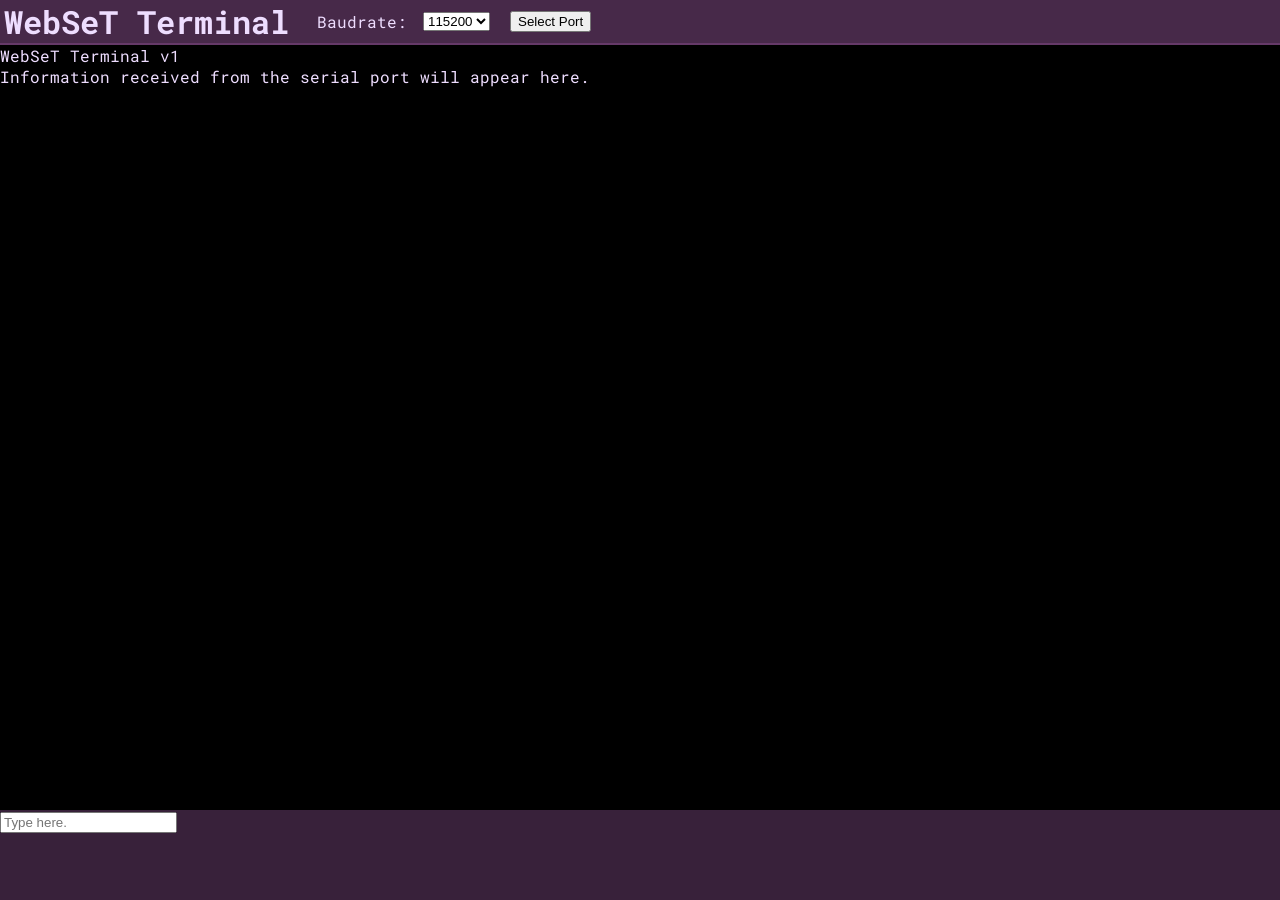
<file: index.html>
<!DOCTYPE html>
<html>
    <head>
        <title>WebSeT terminal</title>
        <link rel="stylesheet" href="style.css">
    </head>
    <body>
        <header>
            <h1 class="inline">WebSeT Terminal</h1>
            <label for="baud">Baudrate:</label>
            <select class="inline" name="Baudrate" id="baud"></select>
            <button class="inline" id="portSelect">Select Port</button>
        </header>
        <div id="term">
            <p>WebSeT Terminal v1</p>
            <p>Information received from the serial port will appear here.</p>
            <br>
            <p></p>
        </div>
        <input placeholder="Type here." id="in">
        <script src="jquery-4.0.0.slim.min.js"></script>
        <script src="main.js"></script>
    </body>
</html>
</file>
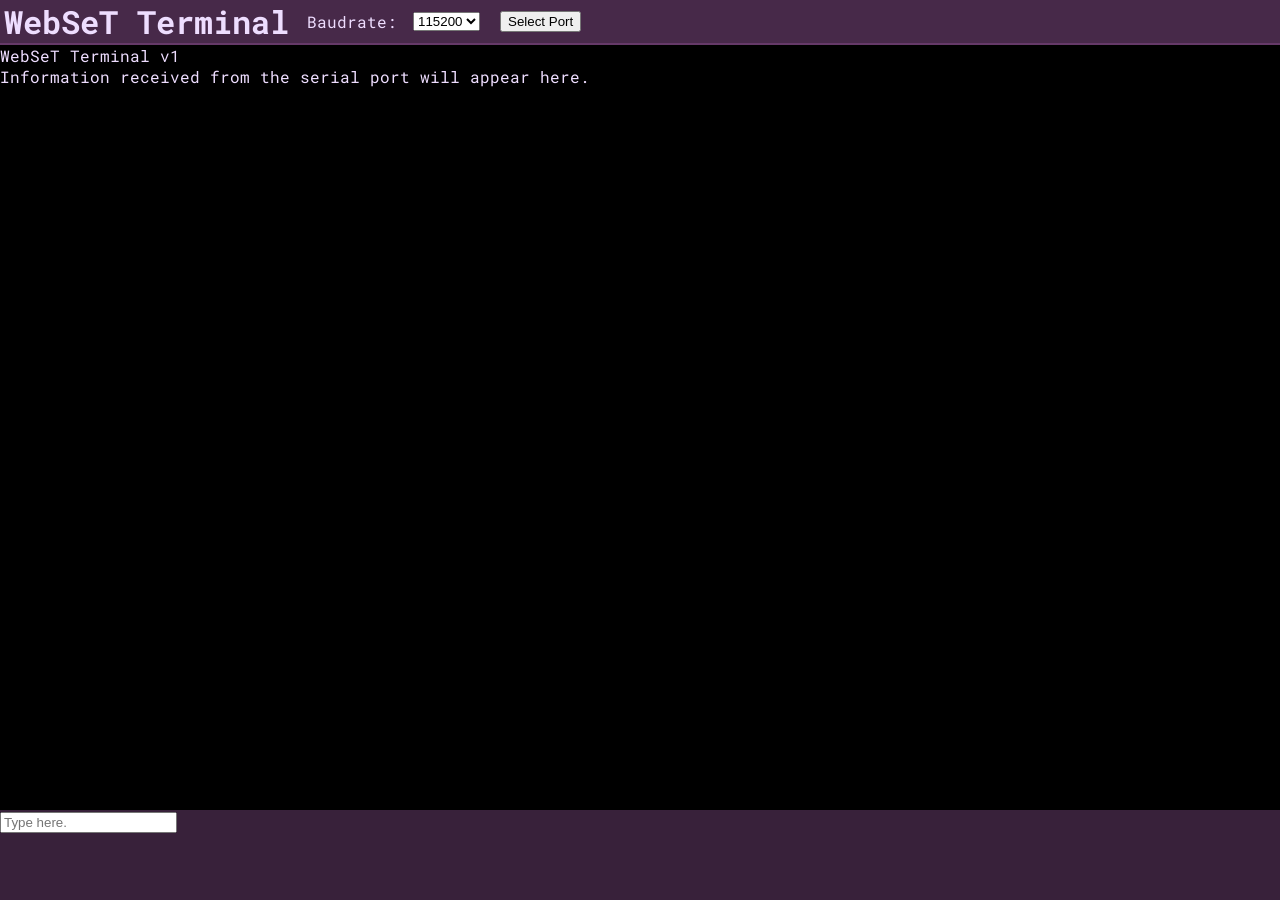
<file: WebSeT.min.htm>
<!doctype html><title>WebSeT terminal</title><style>@import url(https://fonts.googleapis.com/css2?family=Roboto+Mono:ital,wght@0,100..700;1,100..700&display=swap);body{background-color:#38213a;margin:0;padding:0;font-family:'Roboto Mono',monospace;color:#edf}#term{background-color:#000;height:85vh}header{background-color:#472949;border-bottom:2px solid #653968}.inline{display:inline;vertical-align:middle;margin-right:10px}label{margin-right:2px;vertical-align:middle}h1,label,p{padding:4px;font-family:'Roboto Mono',monospace;color:#edf}p{margin:0;padding:0}div{overflow-y:scroll;overflow-wrap:anywhere}</style><header><h1 class=inline>WebSeT Terminal</h1><label for=baud>Baudrate:</label> <select class=inline id=baud name=Baudrate></select> <button class=inline id=portSelect>Select Port</button></header><div id=term><p>WebSeT Terminal v1<p>Information received from the serial port will appear here.</p><br><p></div><input id=in placeholder="Type here."><script>!function(e,t){"use strict";"object"==typeof module&&"object"==typeof module.exports?module.exports=t(e,!0):t(e)}("undefined"!=typeof window?window:this,function(g,e){"use strict";if(!g.document)throw Error("jQuery requires a window with a document");var h=[],r=Object.getPrototypeOf,o=h.slice,v=h.flat?function(e){return h.flat.call(e)}:function(e){return h.concat.apply([],e)},x=h.push,b=h.indexOf,n={},i=n.toString,y=n.hasOwnProperty,a=y.toString,s=a.call(Object),u={};function m(e){return null==e?e+"":"object"==typeof e?n[i.call(e)]||"object":typeof e}function T(e){return null!=e&&e===e.window}function C(e){var t=!!e&&e.length,n=m(e);return!("function"==typeof e||T(e))&&("array"===n||0===t||"number"==typeof t&&0<t&&t-1 in e)}var E=g.document,l={type:!0,src:!0,nonce:!0,noModule:!0};function w(e,t,n){var r,i=(n=n||E).createElement("script");for(r in i.text=e,l)t&&t[r]&&(i[r]=t[r]);n.head.appendChild(i).parentNode&&i.parentNode.removeChild(i)}var t="4.0.0+slim",c=/HTML$/i,S=function(e,t){return new S.fn.init(e,t)};function D(e,t){return e.nodeName&&e.nodeName.toLowerCase()===t.toLowerCase()}S.fn=S.prototype={jquery:t,constructor:S,length:0,toArray:function(){return o.call(this)},get:function(e){return null==e?o.call(this):e<0?this[e+this.length]:this[e]},pushStack:function(e){var t=S.merge(this.constructor(),e);return t.prevObject=this,t},each:function(e){return S.each(this,e)},map:function(n){return this.pushStack(S.map(this,function(e,t){return n.call(e,t,e)}))},slice:function(){return this.pushStack(o.apply(this,arguments))},first:function(){return this.eq(0)},last:function(){return this.eq(-1)},even:function(){return this.pushStack(S.grep(this,function(e,t){return(t+1)%2}))},odd:function(){return this.pushStack(S.grep(this,function(e,t){return t%2}))},eq:function(e){var t=this.length,n=+e+(e<0?t:0);return this.pushStack(0<=n&&n<t?[this[n]]:[])},end:function(){return this.prevObject||this.constructor()}},S.extend=S.fn.extend=function(){var e,t,n,r,i,o,a=arguments[0]||{},s=1,u=arguments.length,l=!1;for("boolean"==typeof a&&(l=a,a=arguments[s]||{},s++),"object"!=typeof a&&"function"!=typeof a&&(a={}),s===u&&(a=this,s--);s<u;s++)if(null!=(e=arguments[s]))for(t in e)r=e[t],"__proto__"!==t&&a!==r&&(l&&r&&(S.isPlainObject(r)||(i=Array.isArray(r)))?(n=a[t],o=i&&!Array.isArray(n)?[]:i||S.isPlainObject(n)?n:{},i=!1,a[t]=S.extend(l,o,r)):void 0!==r&&(a[t]=r));return a},S.extend({expando:"jQuery"+(t+Math.random()).replace(/\D/g,""),isReady:!0,error:function(e){throw Error(e)},noop:function(){},isPlainObject:function(e){var t,n;return!!e&&"[object Object]"===i.call(e)&&(!(t=r(e))||"function"==typeof(n=y.call(t,"constructor")&&t.constructor)&&a.call(n)===s)},isEmptyObject:function(e){var t;for(t in e)return!1;return!0},globalEval:function(e,t,n){w(e,{nonce:t&&t.nonce},n)},each:function(e,t){var n,r=0;if(C(e))for(n=e.length;r<n&&!1!==t.call(e[r],r,e[r]);r++);else for(r in e)if(!1===t.call(e[r],r,e[r]))break;return e},text:function(e){var t,n="",r=0,i=e.nodeType;if(!i)for(;t=e[r++];)n+=S.text(t);return 1===i||11===i?e.textContent:9===i?e.documentElement.textContent:3===i||4===i?e.nodeValue:n},makeArray:function(e,t){var n=t||[];return null!=e&&(C(Object(e))?S.merge(n,"string"==typeof e?[e]:e):x.call(n,e)),n},inArray:function(e,t,n){return null==t?-1:b.call(t,e,n)},isXMLDoc:function(e){var t=e&&e.namespaceURI,n=e&&(e.ownerDocument||e).documentElement;return!c.test(t||n&&n.nodeName||"HTML")},contains:function(e,t){var n=t&&t.parentNode;return e===n||!(!n||1!==n.nodeType||!(e.contains?e.contains(n):e.compareDocumentPosition&&16&e.compareDocumentPosition(n)))},merge:function(e,t){for(var n=+t.length,r=0,i=e.length;r<n;r++)e[i++]=t[r];return e.length=i,e},grep:function(e,t,n){for(var r=[],i=0,o=e.length,a=!n;i<o;i++)!t(e[i],i)!=a&&r.push(e[i]);return r},map:function(e,t,n){var r,i,o=0,a=[];if(C(e))for(r=e.length;o<r;o++)null!=(i=t(e[o],o,n))&&a.push(i);else for(o in e)null!=(i=t(e[o],o,n))&&a.push(i);return v(a)},guid:1,support:u}),"function"==typeof Symbol&&(S.fn[Symbol.iterator]=h[Symbol.iterator]),S.each("Boolean Number String Function Array Date RegExp Object Error Symbol".split(" "),function(e,t){n["[object "+t+"]"]=t.toLowerCase()});var A=h.pop,f="[\\x20\\t\\r\\n\\f]",d=E.documentMode,N=d&&RegExp(":enabled|:disabled|\\["+f+"*name"+f+"*="+f+"*(?:''|\"\")"),k=RegExp("^"+f+"+|((?:^|[^\\\\])(?:\\\\.)*)"+f+"+$","g"),p="(?:\\\\[\\da-fA-F]{1,6}"+f+"?|\\\\[^\\r\\n\\f]|[\\w-]|[^\0-\\x7f])+",O=RegExp("^"+f+"*([>+~]|"+f+")"+f+"*"),j=RegExp(f+"|>"),L=/[+~]/,P=E.documentElement,R=P.matches||P.msMatchesSelector;function I(){var r=[];return function e(t,n){return r.push(t+" ")>S.expr.cacheLength&&delete e[r.shift()],e[t+" "]=n}}function H(e){return e&&void 0!==e.getElementsByTagName&&e}var $="\\["+f+"*("+p+")(?:"+f+"*([*^$|!~]?=)"+f+"*(?:'((?:\\\\.|[^\\\\'])*)'|\"((?:\\\\.|[^\\\\\"])*)\"|("+p+"))|)"+f+"*\\]",M=":("+p+")(?:\\((('((?:\\\\.|[^\\\\'])*)'|\"((?:\\\\.|[^\\\\\"])*)\")|((?:\\\\.|[^\\\\()[\\]]|"+$+")*)|.*)\\)|)",B={ID:RegExp("^#("+p+")"),CLASS:RegExp("^\\.("+p+")"),TAG:RegExp("^("+p+"|[*])"),ATTR:RegExp("^"+$),PSEUDO:RegExp("^"+M),CHILD:RegExp("^:(only|first|last|nth|nth-last)-(child|of-type)(?:\\("+f+"*(even|odd|(([+-]|)(\\d*)n|)"+f+"*(?:([+-]|)"+f+"*(\\d+)|))"+f+"*\\)|)","i")},F=new RegExp(M),q=RegExp("\\\\[\\da-fA-F]{1,6}"+f+"?|\\\\([^\\r\\n\\f])","g"),W=function(e,t){var n="0x"+e.slice(1)-65536;return t||(n<0?String.fromCharCode(65536+n):String.fromCharCode(n>>10|55296,1023&n|56320))};function U(e){return e.replace(q,W)}function z(e){S.error("Syntax error, unrecognized expression: "+e)}var X=RegExp("^"+f+"*,"+f+"*"),_=I();function V(e,t){var n,r,i,o,a,s,u,l=_[e+" "];if(l)return t?0:l.slice(0);for(a=e,s=[],u=S.expr.preFilter;a;){for(o in(!n||(r=X.exec(a)))&&(r&&(a=a.slice(r[0].length)||a),s.push(i=[])),n=!1,(r=O.exec(a))&&(n=r.shift(),i.push({value:n,type:r[0].replace(k," ")}),a=a.slice(n.length)),B)(r=S.expr.match[o].exec(a))&&(!u[o]||(r=u[o](r)))&&(n=r.shift(),i.push({value:n,type:o,matches:r}),a=a.slice(n.length));if(!n)break}return t?a.length:a?z(e):_(e,s).slice(0)}function Y(e){for(var t=0,n=e.length,r="";t<n;t++)r+=e[t].value;return r}function Q(e,t,n,r,i,o,a){var s=0,u=e.length,l=null==n;if("object"===m(n))for(s in i=!0,n)Q(e,t,s,n[s],!0,o,a);else if(void 0!==r&&(i=!0,"function"!=typeof r&&(a=!0),l&&(t=a?(t.call(e,r),null):(l=t,function(e,t,n){return l.call(S(e),n)})),t))for(;s<u;s++)t(e[s],n,a?r:r.call(e[s],s,t(e[s],n)));return i?e:l?t.call(e):u?t(e[0],n):o}var G=/[^\x20\t\r\n\f]+/g;S.fn.extend({attr:function(e,t){return Q(this,S.attr,e,t,1<arguments.length)},removeAttr:function(e){return this.each(function(){S.removeAttr(this,e)})}}),S.extend({attr:function(e,t,n){var r,i,o=e.nodeType;if(3!==o&&8!==o&&2!==o)return void 0===e.getAttribute?S.prop(e,t,n):(1===o&&S.isXMLDoc(e)||(i=S.attrHooks[t.toLowerCase()]),void 0!==n?null===n||!1===n&&0!==t.toLowerCase().indexOf("aria-")?void S.removeAttr(e,t):i&&"set"in i&&void 0!==(r=i.set(e,n,t))?r:(e.setAttribute(t,n),n):i&&"get"in i&&null!==(r=i.get(e,t))?r:null==(r=e.getAttribute(t))?void 0:r)},attrHooks:{},removeAttr:function(e,t){var n,r=0,i=t&&t.match(G);if(i&&1===e.nodeType)for(;n=i[r++];)e.removeAttribute(n)}}),d&&(S.attrHooks.type={set:function(e,t){if("radio"===t&&D(e,"input")){var n=e.value;return e.setAttribute("type",t),n&&(e.value=n),t}}});var K=/([\0-\x1f\x7f]|^-?\d)|^-$|[^\x80-\uFFFF\w-]/g;function J(e,t){return t?"\0"===e?" ":e.slice(0,-1)+"\\"+e.charCodeAt(e.length-1).toString(16)+" ":"\\"+e}S.escapeSelector=function(e){return(e+"").replace(K,J)};var Z=h.sort,ee=h.splice;function te(e,t){if(e===t)return ne=!0,0;var n=!e.compareDocumentPosition-!t.compareDocumentPosition;return n||(1&(n=(e.ownerDocument||e)==(t.ownerDocument||t)?e.compareDocumentPosition(t):1)?e==E||e.ownerDocument==E&&S.contains(E,e)?-1:t==E||t.ownerDocument==E&&S.contains(E,t)?1:0:4&n?-1:1)}S.uniqueSort=function(e){var t,n=[],r=0,i=0;if(ne=!1,Z.call(e,te),ne){for(;t=e[i++];)t===e[i]&&(r=n.push(i));for(;r--;)ee.call(e,n[r],1)}return e},S.fn.uniqueSort=function(){return this.pushStack(S.uniqueSort(o.apply(this)))};var ne,re,ie,oe,ae,se,ue=0,le=0,ce=I(),fe=I(),pe=I(),de=RegExp(f+"+","g"),he=RegExp("^"+p+"$"),ge=S.extend({needsContext:RegExp("^"+f+"*[>+~]|:(even|odd|eq|gt|lt|nth|first|last)(?:\\("+f+"*((?:-\\d)?\\d*)"+f+"*\\)|)(?=[^-]|$)","i")},B),ve=/^(?:input|select|textarea|button)$/i,ye=/^h\d$/i,me=/^(?:#([\w-]+)|(\w+)|\.([\w-]+))$/,xe=function(){Se()},be=Ae(function(e){return!0===e.disabled&&D(e,"fieldset")},{dir:"parentNode",next:"legend"});function Te(e,t,n,r){var i,o,a,s,u,l,c,f=t&&t.ownerDocument,p=t?t.nodeType:9;if(n=n||[],"string"!=typeof e||!e||1!==p&&9!==p&&11!==p)return n;if(!r&&(Se(t),t=t||oe,se)){if(11!==p&&(u=me.exec(e)))if(i=u[1]){if(9===p)return(a=t.getElementById(i))&&x.call(n,a),n;if(f&&(a=f.getElementById(i))&&S.contains(t,a))return x.call(n,a),n}else{if(u[2])return x.apply(n,t.getElementsByTagName(e)),n;if((i=u[3])&&t.getElementsByClassName)return x.apply(n,t.getElementsByClassName(i)),n}if(!(pe[e+" "]||N&&N.test(e))){if(c=e,f=t,1===p&&(j.test(e)||O.test(e))){for(((f=L.test(e)&&H(t.parentNode)||t)!=t||d)&&((s=t.getAttribute("id"))?s=S.escapeSelector(s):t.setAttribute("id",s=S.expando)),o=(l=V(e)).length;o--;)l[o]=(s?"#"+s:":scope")+" "+Y(l[o]);c=l.join(",")}try{return x.apply(n,f.querySelectorAll(c)),n}catch(t){pe(e,!0)}finally{s===S.expando&&t.removeAttribute("id")}}}return je(e.replace(k,"$1"),t,n,r)}function Ce(e){return e[S.expando]=!0,e}function Ee(t){return function(e){return"form"in e?e.parentNode&&!1===e.disabled?"label"in e?"label"in e.parentNode?e.parentNode.disabled===t:e.disabled===t:e.isDisabled===t||!t!==e.isDisabled&&be(e)===t:e.disabled===t:"label"in e&&e.disabled===t}}function we(a){return Ce(function(o){return o*=1,Ce(function(e,t){for(var n,r=a([],e.length,o),i=r.length;i--;)e[n=r[i]]&&(e[n]=!(t[n]=e[n]))})})}function Se(e){var t,n=e?e.ownerDocument||e:E;n!=oe&&9===n.nodeType&&(ae=(oe=n).documentElement,se=!S.isXMLDoc(oe),d&&E!=oe&&(t=oe.defaultView)&&t.top!==t&&t.addEventListener("unload",xe))}for(re in Te.matches=function(e,t){return Te(e,null,null,t)},Te.matchesSelector=function(e,t){if(Se(e),se&&!pe[t+" "]&&(!N||!N.test(t)))try{return R.call(e,t)}catch(e){pe(t,!0)}return 0<Te(t,oe,null,[e]).length},S.expr={cacheLength:50,createPseudo:Ce,match:ge,find:{ID:function(e,t){if(void 0!==t.getElementById&&se){var n=t.getElementById(e);return n?[n]:[]}},TAG:function(e,t){return void 0!==t.getElementsByTagName?t.getElementsByTagName(e):t.querySelectorAll(e)},CLASS:function(e,t){if(void 0!==t.getElementsByClassName&&se)return t.getElementsByClassName(e)}},relative:{">":{dir:"parentNode",first:!0}," ":{dir:"parentNode"},"+":{dir:"previousSibling",first:!0},"~":{dir:"previousSibling"}},preFilter:{ATTR:function(e){return e[1]=U(e[1]),e[3]=U(e[3]||e[4]||e[5]||""),"~="===e[2]&&(e[3]=" "+e[3]+" "),e.slice(0,4)},CHILD:function(e){return e[1]=e[1].toLowerCase(),"nth"===e[1].slice(0,3)?(e[3]||z(e[0]),e[4]=+(e[4]?e[5]+(e[6]||1):2*("even"===e[3]||"odd"===e[3])),e[5]=+(e[7]+e[8]||"odd"===e[3])):e[3]&&z(e[0]),e},PSEUDO:function(e){var t,n=!e[6]&&e[2];return B.CHILD.test(e[0])?null:(e[3]?e[2]=e[4]||e[5]||"":n&&F.test(n)&&(t=V(n,!0))&&(t=n.indexOf(")",n.length-t)-n.length)&&(e[0]=e[0].slice(0,t),e[2]=n.slice(0,t)),e.slice(0,3))}},filter:{ID:function(e){var t=U(e);return function(e){return e.getAttribute("id")===t}},TAG:function(e){var t=U(e).toLowerCase();return"*"===e?function(){return!0}:function(e){return D(e,t)}},CLASS:function(e){var t=ce[e+" "];return t||(t=RegExp("(^|"+f+")"+e+"("+f+"|$)"))&&ce(e,function(e){return t.test("string"==typeof e.className&&e.className||void 0!==e.getAttribute&&e.getAttribute("class")||"")})},ATTR:function(n,r,i){return function(e){var t=S.attr(e,n);return null==t?"!="===r:!r||(t+="","="===r?t===i:"!="===r?t!==i:"^="===r?i&&0===t.indexOf(i):"*="===r?i&&-1<t.indexOf(i):"$="===r?i&&t.slice(-i.length)===i:"~="===r?-1<(" "+t.replace(de," ")+" ").indexOf(i):"|="===r&&(t===i||t.slice(0,i.length+1)===i+"-"))}},CHILD:function(d,e,t,h,g){var v="nth"!==d.slice(0,3),y="last"!==d.slice(-4),m="of-type"===e;return 1===h&&0===g?function(e){return!!e.parentNode}:function(e,t,n){var r,i,o,a,s,u=v!=y?"nextSibling":"previousSibling",l=e.parentNode,c=m&&e.nodeName.toLowerCase(),f=!n&&!m,p=!1;if(l){if(v){for(;u;){for(o=e;o=o[u];)if(m?D(o,c):1===o.nodeType)return!1;s=u="only"===d&&!s&&"nextSibling"}return!0}if(s=[y?l.firstChild:l.lastChild],y&&f){for(p=(a=(r=(i=l[S.expando]||(l[S.expando]={}))[d]||[])[0]===ue&&r[1])&&r[2],o=a&&l.childNodes[a];o=++a&&o&&o[u]||(p=a=0)||s.pop();)if(1===o.nodeType&&++p&&o===e){i[d]=[ue,a,p];break}}else if(f&&(p=a=(r=(i=e[S.expando]||(e[S.expando]={}))[d]||[])[0]===ue&&r[1]),!1===p)for(;(o=++a&&o&&o[u]||(p=a=0)||s.pop())&&((m?!D(o,c):1!==o.nodeType)||!++p||(f&&((i=o[S.expando]||(o[S.expando]={}))[d]=[ue,p]),o!==e)););return(p-=g)===h||p%h==0&&0<=p/h}}},PSEUDO:function(e,t){var n=S.expr.pseudos[e]||S.expr.setFilters[e.toLowerCase()]||z("unsupported pseudo: "+e);return n[S.expando]?n(t):n}},pseudos:{not:Ce(function(e){var r=[],i=[],s=Oe(e.replace(k,"$1"));return s[S.expando]?Ce(function(e,t,n,r){for(var i,o=s(e,null,r,[]),a=e.length;a--;)(i=o[a])&&(e[a]=!(t[a]=i))}):function(e,t,n){return r[0]=e,s(r,null,n,i),r[0]=null,!i.pop()}}),has:Ce(function(t){return function(e){return 0<Te(t,e).length}}),contains:Ce(function(t){return t=U(t),function(e){return-1<(e.textContent||S.text(e)).indexOf(t)}}),lang:Ce(function(n){return he.test(n||"")||z("unsupported lang: "+n),n=U(n).toLowerCase(),function(e){var t;do{if(t=se?e.lang:e.getAttribute("xml:lang")||e.getAttribute("lang"))return(t=t.toLowerCase())===n||0===t.indexOf(n+"-")}while((e=e.parentNode)&&1===e.nodeType);return!1}}),target:function(e){var t=g.location&&g.location.hash;return t&&t.slice(1)===e.id},root:function(e){return e===ae},focus:function(e){return e===oe.activeElement&&oe.hasFocus()&&!!(e.type||e.href||~e.tabIndex)},enabled:Ee(!1),disabled:Ee(!0),checked:function(e){return D(e,"input")&&!!e.checked||D(e,"option")&&!!e.selected},selected:function(e){return d&&e.parentNode&&e.parentNode.selectedIndex,!0===e.selected},empty:function(e){for(e=e.firstChild;e;e=e.nextSibling)if(e.nodeType<6)return!1;return!0},parent:function(e){return!S.expr.pseudos.empty(e)},header:function(e){return ye.test(e.nodeName)},input:function(e){return ve.test(e.nodeName)},button:function(e){return D(e,"input")&&"button"===e.type||D(e,"button")},text:function(e){return D(e,"input")&&"text"===e.type},first:we(function(){return[0]}),last:we(function(e,t){return[t-1]}),eq:we(function(e,t,n){return[n<0?n+t:n]}),even:we(function(e,t){for(var n=0;n<t;n+=2)e.push(n);return e}),odd:we(function(e,t){for(var n=1;n<t;n+=2)e.push(n);return e}),lt:we(function(e,t,n){var r;for(r=n<0?n+t:t<n?t:n;0<=--r;)e.push(r);return e}),gt:we(function(e,t,n){for(var r=n<0?n+t:n;++r<t;)e.push(r);return e})}},S.expr.pseudos.nth=S.expr.pseudos.eq,{radio:!0,checkbox:!0,file:!0,password:!0,image:!0})S.expr.pseudos[re]=function(t){return function(e){return D(e,"input")&&e.type===t}}(re);for(re in{submit:!0,reset:!0})S.expr.pseudos[re]=function(t){return function(e){return(D(e,"input")||D(e,"button"))&&e.type===t}}(re);function De(){}function Ae(a,e,t){var s=e.dir,u=e.next,l=u||s,c=t&&"parentNode"===l,f=le++;return e.first?function(e,t,n){for(;e=e[s];)if(1===e.nodeType||c)return a(e,t,n);return!1}:function(e,t,n){var r,i,o=[ue,f];if(n){for(;e=e[s];)if((1===e.nodeType||c)&&a(e,t,n))return!0}else for(;e=e[s];)if(1===e.nodeType||c)if(i=e[S.expando]||(e[S.expando]={}),u&&D(e,u))e=e[s]||e;else{if((r=i[l])&&r[0]===ue&&r[1]===f)return o[2]=r[2];if((i[l]=o)[2]=a(e,t,n))return!0}return!1}}function Ne(i){return 1<i.length?function(e,t,n){for(var r=i.length;r--;)if(!i[r](e,t,n))return!1;return!0}:i[0]}function ke(e,t,n,r,i){for(var o,a=[],s=0,u=e.length,l=null!=t;s<u;s++)(o=e[s])&&(!n||n(o,r,i))&&(a.push(o),l&&t.push(s));return a}function Oe(e,t){var g,v,n,r,y=[],m=[],i=fe[e+" "];if(!i){for(t||(t=V(e)),r=t.length;r--;)(i=function e(t){for(var i,n,r,o=t.length,a=S.expr.relative[t[0].type],s=a||S.expr.relative[" "],u=+!!a,l=Ae(function(e){return e===i},s,!0),c=Ae(function(e){return-1<b.call(i,e)},s,!0),f=[function(e,t,n){var r=!a&&(n||t!=ie)||((i=t).nodeType?l(e,t,n):c(e,t,n));return i=null,r}];u<o;u++)if(n=S.expr.relative[t[u].type])f=[Ae(Ne(f),n)];else{if((n=S.expr.filter[t[u].type].apply(null,t[u].matches))[S.expando]){for(r=++u;r<o&&!S.expr.relative[t[r].type];r++);return function e(d,h,g,v,y,t){return v&&!v[S.expando]&&(v=e(v)),y&&!y[S.expando]&&(y=e(y,t)),Ce(function(e,t,n,r){var i,o,a,s,u=[],l=[],c=t.length,f=e||function(e,t,n){for(var r=0,i=t.length;r<i;r++)Te(e,t[r],n);return n}(h||"*",n.nodeType?[n]:n,[]),p=!d||!e&&h?f:ke(f,u,d,n,r);if(g?g(p,s=y||(e?d:c||v)?[]:t,n,r):s=p,v)for(i=ke(s,l),v(i,[],n,r),o=i.length;o--;)(a=i[o])&&(s[l[o]]=!(p[l[o]]=a));if(e){if(y||d){if(y){for(i=[],o=s.length;o--;)(a=s[o])&&i.push(p[o]=a);y(null,s=[],i,r)}for(o=s.length;o--;)(a=s[o])&&-1<(i=y?b.call(e,a):u[o])&&(e[i]=!(t[i]=a))}}else s=ke(s===t?s.splice(c,s.length):s),y?y(null,t,s,r):x.apply(t,s)})}(1<u&&Ne(f),1<u&&Y(t.slice(0,u-1).concat({value:" "===t[u-2].type?"*":""})).replace(k,"$1"),n,u<r&&e(t.slice(u,r)),r<o&&e(t=t.slice(r)),r<o&&Y(t))}f.push(n)}return Ne(f)}(t[r]))[S.expando]?y.push(i):m.push(i);(i=fe(e,(g=0<y.length,v=0<m.length,n=function(e,t,n,r,i){var o,a,s,u=0,l="0",c=e&&[],f=[],p=ie,d=e||v&&S.expr.find.TAG("*",i),h=ue+=null==p?1:Math.random()||.1;for(i&&(ie=t==oe||t||i);null!=(o=d[l]);l++){if(v&&o){for(a=0,t||o.ownerDocument==oe||(Se(o),n=!se);s=m[a++];)if(s(o,t||oe,n)){x.call(r,o);break}i&&(ue=h)}g&&((o=!s&&o)&&u--,e&&c.push(o))}if(u+=l,g&&l!==u){for(a=0;s=y[a++];)s(c,f,t,n);if(e){if(0<u)for(;l--;)c[l]||f[l]||(f[l]=A.call(r));f=ke(f)}x.apply(r,f),i&&!e&&0<f.length&&1<u+y.length&&S.uniqueSort(r)}return i&&(ue=h,ie=p),c},g?Ce(n):n))).selector=e}return i}function je(e,t,n,r){var i,o,a,s,u,l="function"==typeof e&&e,c=!r&&V(e=l.selector||e);if(n=n||[],1===c.length){if(2<(o=c[0]=c[0].slice(0)).length&&"ID"===(a=o[0]).type&&9===t.nodeType&&se&&S.expr.relative[o[1].type]){if(!(t=(S.expr.find.ID(U(a.matches[0]),t)||[])[0]))return n;l&&(t=t.parentNode),e=e.slice(o.shift().value.length)}for(i=ge.needsContext.test(e)?0:o.length;i--&&(a=o[i],!S.expr.relative[s=a.type]);)if((u=S.expr.find[s])&&(r=u(U(a.matches[0]),L.test(o[0].type)&&H(t.parentNode)||t))){if(o.splice(i,1),!(e=r.length&&Y(o)))return x.apply(n,r),n;break}}return(l||Oe(e,c))(r,t,!se,n,!t||L.test(e)&&H(t.parentNode)||t),n}function Le(e,t,n){for(var r=[],i=void 0!==n;(e=e[t])&&9!==e.nodeType;)if(1===e.nodeType){if(i&&S(e).is(n))break;r.push(e)}return r}function Pe(e,t){for(var n=[];e;e=e.nextSibling)1===e.nodeType&&e!==t&&n.push(e);return n}De.prototype=S.expr.pseudos,S.expr.setFilters=new De,Se(),(S.find=Te).compile=Oe,Te.select=je,Te.setDocument=Se,Te.tokenize=V;var Re=S.expr.match.needsContext,Ie=/^<([a-z][^\/\0>:\x20\t\r\n\f]*)[\x20\t\r\n\f]*\/?>(?:<\/\1>|)$/i;function He(e){return"<"===e[0]&&">"===e[e.length-1]&&3<=e.length}function $e(e,n,r){return"function"==typeof n?S.grep(e,function(e,t){return!!n.call(e,t,e)!==r}):n.nodeType?S.grep(e,function(e){return e===n!==r}):"string"!=typeof n?S.grep(e,function(e){return-1<b.call(n,e)!==r}):S.filter(n,e,r)}S.filter=function(e,t,n){var r=t[0];return n&&(e=":not("+e+")"),1===t.length&&1===r.nodeType?S.find.matchesSelector(r,e)?[r]:[]:S.find.matches(e,S.grep(t,function(e){return 1===e.nodeType}))},S.fn.extend({find:function(e){var t,n,r=this.length,i=this;if("string"!=typeof e)return this.pushStack(S(e).filter(function(){for(t=0;t<r;t++)if(S.contains(i[t],this))return!0}));for(t=0,n=this.pushStack([]);t<r;t++)S.find(e,i[t],n);return 1<r?S.uniqueSort(n):n},filter:function(e){return this.pushStack($e(this,e||[],!1))},not:function(e){return this.pushStack($e(this,e||[],!0))},is:function(e){return!!$e(this,"string"==typeof e&&Re.test(e)?S(e):e||[],!1).length}});var Me,Be=/^(?:\s*(<[\w\W]+>)[^>]*|#([\w-]+))$/;(S.fn.init=function(e,t){var n,r;if(!e)return this;if(e.nodeType)return this[0]=e,this.length=1,this;if("function"==typeof e)return void 0!==Me.ready?Me.ready(e):e(S);if(He(n=e+""))n=[null,e,null];else{if("string"!=typeof e)return S.makeArray(e,this);n=Be.exec(e)}if(!n||!n[1]&&t)return!t||t.jquery?(t||Me).find(e):this.constructor(t).find(e);if(n[1]){if(t=t instanceof S?t[0]:t,S.merge(this,S.parseHTML(n[1],t&&t.nodeType?t.ownerDocument||t:E,!0)),Ie.test(n[1])&&S.isPlainObject(t))for(n in t)"function"==typeof this[n]?this[n](t[n]):this.attr(n,t[n]);return this}return(r=E.getElementById(n[2]))&&(this[0]=r,this.length=1),this}).prototype=S.fn,Me=S(E);var Fe=/^(?:parents|prev(?:Until|All))/,qe={children:!0,contents:!0,next:!0,prev:!0};function We(e,t){for(;(e=e[t])&&1!==e.nodeType;);return e}S.fn.extend({has:function(e){var t=S(e,this),n=t.length;return this.filter(function(){for(var e=0;e<n;e++)if(S.contains(this,t[e]))return!0})},closest:function(e,t){var n,r=0,i=this.length,o=[],a="string"!=typeof e&&S(e);if(!Re.test(e))for(;r<i;r++)for(n=this[r];n&&n!==t;n=n.parentNode)if(n.nodeType<11&&(a?-1<a.index(n):1===n.nodeType&&S.find.matchesSelector(n,e))){o.push(n);break}return this.pushStack(1<o.length?S.uniqueSort(o):o)},index:function(e){return e?"string"==typeof e?b.call(S(e),this[0]):b.call(this,e.jquery?e[0]:e):this[0]&&this[0].parentNode?this.first().prevAll().length:-1},add:function(e,t){return this.pushStack(S.uniqueSort(S.merge(this.get(),S(e,t))))},addBack:function(e){return this.add(null==e?this.prevObject:this.prevObject.filter(e))}}),S.each({parent:function(e){var t=e.parentNode;return t&&11!==t.nodeType?t:null},parents:function(e){return Le(e,"parentNode")},parentsUntil:function(e,t,n){return Le(e,"parentNode",n)},next:function(e){return We(e,"nextSibling")},prev:function(e){return We(e,"previousSibling")},nextAll:function(e){return Le(e,"nextSibling")},prevAll:function(e){return Le(e,"previousSibling")},nextUntil:function(e,t,n){return Le(e,"nextSibling",n)},prevUntil:function(e,t,n){return Le(e,"previousSibling",n)},siblings:function(e){return Pe((e.parentNode||{}).firstChild,e)},children:function(e){return Pe(e.firstChild)},contents:function(e){return null!=e.contentDocument&&r(e.contentDocument)?e.contentDocument:(D(e,"template")&&(e=e.content||e),S.merge([],e.childNodes))}},function(r,i){S.fn[r]=function(e,t){var n=S.map(this,i,e);return"Until"!==r.slice(-5)&&(t=e),t&&"string"==typeof t&&(n=S.filter(t,n)),1<this.length&&(qe[r]||S.uniqueSort(n),Fe.test(r)&&n.reverse()),this.pushStack(n)}});var Ue=/-([a-z])/g;function ze(e,t){return t.toUpperCase()}function Xe(e){return e.replace(Ue,ze)}function _e(e){return 1===e.nodeType||9===e.nodeType||!+e.nodeType}function Ve(){this.expando=S.expando+Ve.uid++}Ve.uid=1,Ve.prototype={cache:function(e){var t=e[this.expando];return!t&&(t=Object.create(null),_e(e)&&(e.nodeType?e[this.expando]=t:Object.defineProperty(e,this.expando,{value:t,configurable:!0}))),t},set:function(e,t,n){var r,i=this.cache(e);if("string"==typeof t)i[Xe(t)]=n;else for(r in t)i[Xe(r)]=t[r];return n},get:function(e,t){return void 0===t?this.cache(e):e[this.expando]&&e[this.expando][Xe(t)]},access:function(e,t,n){return void 0===t||t&&"string"==typeof t&&void 0===n?this.get(e,t):(this.set(e,t,n),void 0!==n?n:t)},remove:function(e,t){var n,r=e[this.expando];if(void 0!==r){if(void 0!==t){n=(t=Array.isArray(t)?t.map(Xe):(t=Xe(t))in r?[t]:t.match(G)||[]).length;for(;n--;)delete r[t[n]]}(void 0===t||S.isEmptyObject(r))&&(e.nodeType?e[this.expando]=void 0:delete e[this.expando])}},hasData:function(e){var t=e[this.expando];return void 0!==t&&!S.isEmptyObject(t)}};var Ye=new Ve,Qe=new Ve,Ge=/^(?:\{[\w\W]*\}|\[[\w\W]*\])$/,Ke=/[A-Z]/g;function Je(e,t,n){var r,i;if(void 0===n&&1===e.nodeType)if(r="data-"+t.replace(Ke,"-$&").toLowerCase(),"string"==typeof(n=e.getAttribute(r))){try{n="true"===(i=n)||"false"!==i&&("null"===i?null:i===+i+""?+i:Ge.test(i)?JSON.parse(i):i)}catch(e){}Qe.set(e,t,n)}else n=void 0;return n}S.extend({hasData:function(e){return Qe.hasData(e)||Ye.hasData(e)},data:function(e,t,n){return Qe.access(e,t,n)},removeData:function(e,t){Qe.remove(e,t)},_data:function(e,t,n){return Ye.access(e,t,n)},_removeData:function(e,t){Ye.remove(e,t)}}),S.fn.extend({data:function(n,e){var t,r,i,o=this[0],a=o&&o.attributes;if(void 0!==n)return"object"==typeof n?this.each(function(){Qe.set(this,n)}):Q(this,function(e){var t;if(o&&void 0===e)return void 0!==(t=Qe.get(o,n))||void 0!==(t=Je(o,n))?t:void 0;this.each(function(){Qe.set(this,n,e)})},null,e,1<arguments.length,null,!0);if(this.length&&(i=Qe.get(o),1===o.nodeType&&!Ye.get(o,"hasDataAttrs"))){for(t=a.length;t--;)a[t]&&0===(r=a[t].name).indexOf("data-")&&Je(o,r=Xe(r.slice(5)),i[r]);Ye.set(o,"hasDataAttrs",!0)}return i},removeData:function(e){return this.each(function(){Qe.remove(this,e)})}});var Ze=/^(?:input|select|textarea|button)$/i,et=/^(?:a|area)$/i;function tt(e){return(e.match(G)||[]).join(" ")}function nt(e){return e.getAttribute&&e.getAttribute("class")||""}function rt(e){return Array.isArray(e)?e:"string"==typeof e&&e.match(G)||[]}S.fn.extend({prop:function(e,t){return Q(this,S.prop,e,t,1<arguments.length)},removeProp:function(e){return this.each(function(){delete this[S.propFix[e]||e]})}}),S.extend({prop:function(e,t,n){var r,i,o=e.nodeType;if(3!==o&&8!==o&&2!==o)return 1===o&&S.isXMLDoc(e)||(t=S.propFix[t]||t,i=S.propHooks[t]),void 0!==n?i&&"set"in i&&void 0!==(r=i.set(e,n,t))?r:e[t]=n:i&&"get"in i&&null!==(r=i.get(e,t))?r:e[t]},propHooks:{tabIndex:{get:function(e){var t=e.getAttribute("tabindex");return t?parseInt(t,10):Ze.test(e.nodeName)||et.test(e.nodeName)&&e.href?0:-1}}},propFix:{for:"htmlFor",class:"className"}}),d&&(S.propHooks.selected={get:function(e){var t=e.parentNode;return t&&t.parentNode&&t.parentNode.selectedIndex,null},set:function(e){var t=e.parentNode;t&&(t.selectedIndex,t.parentNode&&t.parentNode.selectedIndex)}}),S.each(["tabIndex","readOnly","maxLength","cellSpacing","cellPadding","rowSpan","colSpan","useMap","frameBorder","contentEditable"],function(){S.propFix[this.toLowerCase()]=this}),S.fn.extend({addClass:function(t){var e,n,r,i,o,a;return"function"==typeof t?this.each(function(e){S(this).addClass(t.call(this,e,nt(this)))}):(e=rt(t)).length?this.each(function(){if(r=nt(this),n=1===this.nodeType&&" "+tt(r)+" "){for(o=0;o<e.length;o++)i=e[o],n.indexOf(" "+i+" ")<0&&(n+=i+" ");r!==(a=tt(n))&&this.setAttribute("class",a)}}):this},removeClass:function(t){var e,n,r,i,o,a;return"function"==typeof t?this.each(function(e){S(this).removeClass(t.call(this,e,nt(this)))}):arguments.length?(e=rt(t)).length?this.each(function(){if(r=nt(this),n=1===this.nodeType&&" "+tt(r)+" "){for(o=0;o<e.length;o++)for(i=e[o];-1<n.indexOf(" "+i+" ");)n=n.replace(" "+i+" "," ");r!==(a=tt(n))&&this.setAttribute("class",a)}}):this:this.attr("class","")},toggleClass:function(t,n){var e,r,i,o;return"function"==typeof t?this.each(function(e){S(this).toggleClass(t.call(this,e,nt(this),n),n)}):"boolean"==typeof n?n?this.addClass(t):this.removeClass(t):(e=rt(t)).length?this.each(function(){for(i=0,o=S(this);i<e.length;i++)r=e[i],o.hasClass(r)?o.removeClass(r):o.addClass(r)}):this},hasClass:function(e){var t,n,r=0;for(t=" "+e+" ";n=this[r++];)if(1===n.nodeType&&-1<(" "+tt(nt(n))+" ").indexOf(t))return!0;return!1}}),S.fn.extend({val:function(n){var r,e,i,t=this[0];return arguments.length?(i="function"==typeof n,this.each(function(e){var t;1===this.nodeType&&(null==(t=i?n.call(this,e,S(this).val()):n)?t="":"number"==typeof t?t+="":Array.isArray(t)&&(t=S.map(t,function(e){return null==e?"":e+""})),(r=S.valHooks[this.type]||S.valHooks[this.nodeName.toLowerCase()])&&"set"in r&&void 0!==r.set(this,t,"value")||(this.value=t))})):t?(r=S.valHooks[t.type]||S.valHooks[t.nodeName.toLowerCase()])&&"get"in r&&void 0!==(e=r.get(t,"value"))?e:null==(e=t.value)?"":e:void 0}}),S.extend({valHooks:{select:{get:function(e){var t,n,r,i=e.options,o=e.selectedIndex,a="select-one"===e.type,s=a?null:[],u=a?o+1:i.length;for(r=o<0?u:a?o:0;r<u;r++)if((n=i[r]).selected&&!n.disabled&&(!n.parentNode.disabled||!D(n.parentNode,"optgroup"))){if(t=S(n).val(),a)return t;s.push(t)}return s},set:function(e,t){for(var n,r,i=e.options,o=S.makeArray(t),a=i.length;a--;)((r=i[a]).selected=-1<S.inArray(S(r).val(),o))&&(n=!0);return n||(e.selectedIndex=-1),o}}}}),d&&(S.valHooks.option={get:function(e){var t=e.getAttribute("value");return null!=t?t:tt(S.text(e))}}),S.each(["radio","checkbox"],function(){S.valHooks[this]={set:function(e,t){if(Array.isArray(t))return e.checked=-1<S.inArray(S(e).val(),t)}}});var it=/^(?:checkbox|radio)$/i,ot=/^([^.]*)(?:\.(.+)|)/;function at(){return!0}function st(){return!1}function ut(e,t,n,r,i,o){var a,s;if("object"==typeof t){for(s in"string"!=typeof n&&(r=r||n,n=void 0),t)ut(e,s,n,r,t[s],o);return e}if(null==r&&null==i?(i=n,r=n=void 0):null==i&&("string"==typeof n?(i=r,r=void 0):(i=r,r=n,n=void 0)),!1===i)i=st;else if(!i)return e;return 1===o&&(a=i,(i=function(e){return S().off(e),a.apply(this,arguments)}).guid=a.guid||(a.guid=S.guid++)),e.each(function(){S.event.add(this,t,i,r,n)})}function lt(e,r,t){t?(Ye.set(e,r,!1),S.event.add(e,r,{namespace:!1,handler:function(e){var t,n=Ye.get(this,r);if(1&e.isTrigger&&this[r]){if(n.length)(S.event.special[r]||{}).delegateType&&e.stopPropagation();else if(n=o.call(arguments),Ye.set(this,r,n),this[r](),t=Ye.get(this,r),Ye.set(this,r,!1),n!==t)return e.stopImmediatePropagation(),e.preventDefault(),t&&t.value}else n.length&&(Ye.set(this,r,{value:S.event.trigger(n[0],n.slice(1),this)}),e.stopPropagation(),e.isImmediatePropagationStopped=at)}})):void 0===Ye.get(e,r)&&S.event.add(e,r,at)}S.event={add:function(t,e,n,r,i){var o,a,s,u,l,c,f,p,d,h,g,v=Ye.get(t);if(_e(t))for(n.handler&&(n=(o=n).handler,i=o.selector),i&&S.find.matchesSelector(P,i),n.guid||(n.guid=S.guid++),(u=v.events)||(u=v.events=Object.create(null)),(a=v.handle)||(a=v.handle=function(e){return S.event.triggered!==e.type?S.event.dispatch.apply(t,arguments):void 0}),l=(e=(e||"").match(G)||[""]).length;l--;)d=g=(s=ot.exec(e[l])||[])[1],h=(s[2]||"").split(".").sort(),d&&(f=S.event.special[d]||{},d=(i?f.delegateType:f.bindType)||d,f=S.event.special[d]||{},c=S.extend({type:d,origType:g,data:r,handler:n,guid:n.guid,selector:i,needsContext:i&&S.expr.match.needsContext.test(i),namespace:h.join(".")},o),(p=u[d])||((p=u[d]=[]).delegateCount=0,(!f.setup||!1===f.setup.call(t,r,h,a))&&t.addEventListener&&t.addEventListener(d,a)),f.add&&(f.add.call(t,c),c.handler.guid||(c.handler.guid=n.guid)),i?p.splice(p.delegateCount++,0,c):p.push(c))},remove:function(e,t,n,r,i){var o,a,s,u,l,c,f,p,d,h,g,v=Ye.hasData(e)&&Ye.get(e);if(v&&(u=v.events)){for(l=(t=(t||"").match(G)||[""]).length;l--;)if(d=g=(s=ot.exec(t[l])||[])[1],h=(s[2]||"").split(".").sort(),d){for(f=S.event.special[d]||{},p=u[d=(r?f.delegateType:f.bindType)||d]||[],s=s[2]&&RegExp("(^|\\.)"+h.join("\\.(?:.*\\.|)")+"(\\.|$)"),a=o=p.length;o--;)c=p[o],(i||g===c.origType)&&(!n||n.guid===c.guid)&&(!s||s.test(c.namespace))&&(!r||r===c.selector||"**"===r&&c.selector)&&(p.splice(o,1),c.selector&&p.delegateCount--,f.remove&&f.remove.call(e,c));a&&!p.length&&(f.teardown&&!1!==f.teardown.call(e,h,v.handle)||S.removeEvent(e,d,v.handle),delete u[d])}else for(d in u)S.event.remove(e,d+t[l],n,r,!0);S.isEmptyObject(u)&&Ye.remove(e,"handle events")}},dispatch:function(e){var t,n,r,i,o,a,s=Array(arguments.length),u=S.event.fix(e),l=(Ye.get(this,"events")||Object.create(null))[u.type]||[],c=S.event.special[u.type]||{};for(t=1,s[0]=u;t<arguments.length;t++)s[t]=arguments[t];if(u.delegateTarget=this,!c.preDispatch||!1!==c.preDispatch.call(this,u)){for(a=S.event.handlers.call(this,u,l),t=0;(i=a[t++])&&!u.isPropagationStopped();)for(u.currentTarget=i.elem,n=0;(o=i.handlers[n++])&&!u.isImmediatePropagationStopped();)(!u.rnamespace||!1===o.namespace||u.rnamespace.test(o.namespace))&&(u.handleObj=o,u.data=o.data,void 0!==(r=((S.event.special[o.origType]||{}).handle||o.handler).apply(i.elem,s))&&!1===(u.result=r)&&(u.preventDefault(),u.stopPropagation()));return c.postDispatch&&c.postDispatch.call(this,u),u.result}},handlers:function(e,t){var n,r,i,o,a,s=[],u=t.delegateCount,l=e.target;if(u&&!("click"===e.type&&1<=e.button))for(;l!==this;l=l.parentNode||this)if(1===l.nodeType&&("click"!==e.type||!0!==l.disabled)){for(n=0,o=[],a={};n<u;n++)void 0===a[i=(r=t[n]).selector+" "]&&(a[i]=r.needsContext?-1<S(i,this).index(l):S.find(i,this,null,[l]).length),a[i]&&o.push(r);o.length&&s.push({elem:l,handlers:o})}return l=this,u<t.length&&s.push({elem:l,handlers:t.slice(u)}),s},addProp:function(t,e){Object.defineProperty(S.Event.prototype,t,{enumerable:!0,configurable:!0,get:"function"==typeof e?function(){if(this.originalEvent)return e(this.originalEvent)}:function(){if(this.originalEvent)return this.originalEvent[t]},set:function(e){Object.defineProperty(this,t,{enumerable:!0,configurable:!0,writable:!0,value:e})}})},fix:function(e){return e[S.expando]?e:new S.Event(e)},special:S.extend(Object.create(null),{load:{noBubble:!0},click:{setup:function(e){var t=this||e;return it.test(t.type)&&t.click&&D(t,"input")&&lt(t,"click",!0),!1},trigger:function(e){var t=this||e;return it.test(t.type)&&t.click&&D(t,"input")&&lt(t,"click"),!0},_default:function(e){var t=e.target;return it.test(t.type)&&t.click&&D(t,"input")&&Ye.get(t,"click")||D(t,"a")}},beforeunload:{postDispatch:function(e){void 0!==e.result&&e.preventDefault()}}})},S.removeEvent=function(e,t,n){e.removeEventListener&&e.removeEventListener(t,n)},S.Event=function(e,t){if(!(this instanceof S.Event))return new S.Event(e,t);e&&e.type?(this.originalEvent=e,this.type=e.type,this.isDefaultPrevented=e.defaultPrevented?at:st,this.target=e.target,this.currentTarget=e.currentTarget,this.relatedTarget=e.relatedTarget):this.type=e,t&&S.extend(this,t),this.timeStamp=e&&e.timeStamp||Date.now(),this[S.expando]=!0},S.Event.prototype={constructor:S.Event,isDefaultPrevented:st,isPropagationStopped:st,isImmediatePropagationStopped:st,isSimulated:!1,preventDefault:function(){var e=this.originalEvent;this.isDefaultPrevented=at,e&&!this.isSimulated&&e.preventDefault()},stopPropagation:function(){var e=this.originalEvent;this.isPropagationStopped=at,e&&!this.isSimulated&&e.stopPropagation()},stopImmediatePropagation:function(){var e=this.originalEvent;this.isImmediatePropagationStopped=at,e&&!this.isSimulated&&e.stopImmediatePropagation(),this.stopPropagation()}},S.each({altKey:!0,bubbles:!0,cancelable:!0,changedTouches:!0,ctrlKey:!0,detail:!0,eventPhase:!0,metaKey:!0,pageX:!0,pageY:!0,shiftKey:!0,view:!0,char:!0,code:!0,charCode:!0,key:!0,keyCode:!0,button:!0,buttons:!0,clientX:!0,clientY:!0,offsetX:!0,offsetY:!0,pointerId:!0,pointerType:!0,screenX:!0,screenY:!0,targetTouches:!0,toElement:!0,touches:!0,which:!0},S.event.addProp),S.each({focus:"focusin",blur:"focusout"},function(t,e){function n(e){var t=S.event.fix(e);t.type="focusin"===e.type?"focus":"blur",t.isSimulated=!0,t.target===t.currentTarget&&Ye.get(this,"handle")(t)}S.event.special[t]={setup:function(){if(lt(this,t,!0),!d)return!1;this.addEventListener(e,n)},trigger:function(){return lt(this,t),!0},teardown:function(){if(!d)return!1;this.removeEventListener(e,n)},_default:function(e){return Ye.get(e.target,t)},delegateType:e}}),S.each({mouseenter:"mouseover",mouseleave:"mouseout",pointerenter:"pointerover",pointerleave:"pointerout"},function(e,i){S.event.special[e]={delegateType:i,bindType:i,handle:function(e){var t,n=e.relatedTarget,r=e.handleObj;return n&&(n===this||S.contains(this,n))||(e.type=r.origType,t=r.handler.apply(this,arguments),e.type=i),t}}}),S.fn.extend({on:function(e,t,n,r){return ut(this,e,t,n,r)},one:function(e,t,n,r){return ut(this,e,t,n,r,1)},off:function(e,t,n){var r,i;if(e&&e.preventDefault&&e.handleObj)return r=e.handleObj,S(e.delegateTarget).off(r.namespace?r.origType+"."+r.namespace:r.origType,r.selector,r.handler),this;if("object"!=typeof e)return(!1===t||"function"==typeof t)&&(n=t,t=void 0),!1===n&&(n=st),this.each(function(){S.event.remove(this,e,n,t)});for(i in e)this.off(i,t,e[i]);return this}});var ct=/^(?:focusinfocus|focusoutblur)$/,ft=function(e){e.stopPropagation()};S.extend(S.event,{trigger:function(e,t,n,r){var i,o,a,s,u,l,c,f,p=[n||E],d=y.call(e,"type")?e.type:e,h=y.call(e,"namespace")?e.namespace.split("."):[];if(o=f=a=n=n||E,3!==n.nodeType&&8!==n.nodeType&&!ct.test(d+S.event.triggered)&&(-1<d.indexOf(".")&&(d=(h=d.split(".")).shift(),h.sort()),u=d.indexOf(":")<0&&"on"+d,(e=e[S.expando]?e:new S.Event(d,"object"==typeof e&&e)).isTrigger=r?2:3,e.namespace=h.join("."),e.rnamespace=e.namespace?RegExp("(^|\\.)"+h.join("\\.(?:.*\\.|)")+"(\\.|$)"):null,e.result=void 0,e.target||(e.target=n),t=null==t?[e]:S.makeArray(t,[e]),c=S.event.special[d]||{},r||!c.trigger||!1!==c.trigger.apply(n,t))){if(!r&&!c.noBubble&&!T(n)){for(s=c.delegateType||d,!ct.test(s+d)&&(o=o.parentNode);o;o=o.parentNode)p.push(o),a=o;a===(n.ownerDocument||E)&&p.push(a.defaultView||a.parentWindow||g)}for(i=0;(o=p[i++])&&!e.isPropagationStopped();)f=o,e.type=1<i?s:c.bindType||d,(l=(Ye.get(o,"events")||Object.create(null))[e.type]&&Ye.get(o,"handle"))&&l.apply(o,t),(l=u&&o[u])&&l.apply&&_e(o)&&(e.result=l.apply(o,t),!1===e.result&&e.preventDefault());return e.type=d,!r&&!e.isDefaultPrevented()&&(!c._default||!1===c._default.apply(p.pop(),t))&&_e(n)&&u&&"function"==typeof n[d]&&!T(n)&&((a=n[u])&&(n[u]=null),S.event.triggered=d,e.isPropagationStopped()&&f.addEventListener(d,ft),n[d](),e.isPropagationStopped()&&f.removeEventListener(d,ft),S.event.triggered=void 0,a&&(n[u]=a)),e.result}},simulate:function(e,t,n){var r=S.extend(new S.Event,n,{type:e,isSimulated:!0});S.event.trigger(r,null,t)}}),S.fn.extend({trigger:function(e,t){return this.each(function(){S.event.trigger(e,t,this)})},triggerHandler:function(e,t){var n=this[0];if(n)return S.event.trigger(e,t,n,!0)}});var pt=function(e){return S.contains(e.ownerDocument,e)||e.getRootNode(dt)===e.ownerDocument},dt={composed:!0};P.getRootNode||(pt=function(e){return S.contains(e.ownerDocument,e)});var ht=/<([a-z][^\/\0>\x20\t\r\n\f]*)/i,gt={thead:["table"],col:["colgroup","table"],tr:["tbody","table"],td:["tr","tbody","table"]};function vt(e,t){var n;return n=void 0!==e.getElementsByTagName?h.slice.call(e.getElementsByTagName(t||"*")):void 0!==e.querySelectorAll?e.querySelectorAll(t||"*"):[],void 0===t||t&&D(e,t)?S.merge([e],n):n}gt.tbody=gt.tfoot=gt.colgroup=gt.caption=gt.thead,gt.th=gt.td;var yt=/^$|^module$|\/(?:java|ecma)script/i;function mt(e,t){for(var n=0,r=e.length;n<r;n++)Ye.set(e[n],"globalEval",!t||Ye.get(t[n],"globalEval"))}var xt=/<|&#?\w+;/;function bt(e,t,n,r,i){for(var o,a,s,u,l,c=t.createDocumentFragment(),f=[],p=0,d=e.length;p<d;p++)if((o=e[p])||0===o)if("object"===m(o)&&(o.nodeType||C(o)))S.merge(f,o.nodeType?[o]:o);else if(xt.test(o)){for(a=a||c.appendChild(t.createElement("div")),l=(s=gt[(ht.exec(o)||["",""])[1].toLowerCase()]||h).length;-1<--l;)a=a.appendChild(t.createElement(s[l]));a.innerHTML=S.htmlPrefilter(o),S.merge(f,a.childNodes),(a=c.firstChild).textContent=""}else f.push(t.createTextNode(o));for(c.textContent="",p=0;o=f[p++];)if(r&&-1<S.inArray(o,r))i&&i.push(o);else if(u=pt(o),a=vt(c.appendChild(o),"script"),u&&mt(a),n)for(l=0;o=a[l++];)yt.test(o.type||"")&&n.push(o);return c}function Tt(e){return e.type=(null!==e.getAttribute("type"))+"/"+e.type,e}function Ct(e){return"true/"===(e.type||"").slice(0,5)?e.type=e.type.slice(5):e.removeAttribute("type"),e}function Et(n,r,i,o){r=v(r);var e,t,a,s,u,l,c=0,f=n.length,p=f-1,d=r[0];if("function"==typeof d)return n.each(function(e){var t=n.eq(e);r[0]=d.call(this,e,t.html()),Et(t,r,i,o)});if(f&&(t=(e=bt(r,n[0].ownerDocument,!1,n,o)).firstChild,1===e.childNodes.length&&(e=t),t||o)){for(s=(a=S.map(vt(e,"script"),Tt)).length;c<f;c++)u=e,c!==p&&(u=S.clone(u,!0,!0),s&&S.merge(a,vt(u,"script"))),i.call(n[c],u,c);if(s)for(l=a[a.length-1].ownerDocument,S.map(a,Ct),c=0;c<s;c++)u=a[c],yt.test(u.type||"")&&!Ye.get(u,"globalEval")&&S.contains(l,u)&&(u.src&&"module"!==(u.type||"").toLowerCase()?S._evalUrl&&!u.noModule&&S._evalUrl(u.src,{nonce:u.nonce,crossOrigin:u.crossOrigin},l):w(u.textContent,u,l))}return n}var wt=/<script|<style|<link/i;function St(e,t){return D(e,"table")&&D(11!==t.nodeType?t:t.firstChild,"tr")&&S(e).children("tbody")[0]||e}function Dt(e,t){var n,r,i,o=Ye.get(e,"events");if(1===t.nodeType){if(o)for(n in Ye.remove(t,"handle events"),o)for(r=0,i=o[n].length;r<i;r++)S.event.add(t,n,o[n][r]);Qe.hasData(e)&&Qe.set(t,S.extend({},Qe.get(e)))}}function At(e,t,n){for(var r,i=t?S.filter(t,e):e,o=0;null!=(r=i[o]);o++)n||1!==r.nodeType||S.cleanData(vt(r)),r.parentNode&&(n&&pt(r)&&mt(vt(r,"script")),r.parentNode.removeChild(r));return e}S.extend({htmlPrefilter:function(e){return e},clone:function(e,t,n){var r,i,o,a,s=e.cloneNode(!0),u=pt(e);if(d&&(1===e.nodeType||11===e.nodeType)&&!S.isXMLDoc(e))for(r=0,a=vt(s),i=(o=vt(e)).length;r<i;r++)D(a[r],"textarea")&&(a[r].defaultValue=o[r].defaultValue);if(t)if(n)for(r=0,o=o||vt(e),a=a||vt(s),i=o.length;r<i;r++)Dt(o[r],a[r]);else Dt(e,s);return 0<(a=vt(s,"script")).length&&mt(a,!u&&vt(e,"script")),s},cleanData:function(e){for(var t,n,r,i=S.event.special,o=0;void 0!==(n=e[o]);o++)if(_e(n)){if(t=n[Ye.expando]){if(t.events)for(r in t.events)i[r]?S.event.remove(n,r):S.removeEvent(n,r,t.handle);n[Ye.expando]=void 0}n[Qe.expando]&&(n[Qe.expando]=void 0)}}}),S.fn.extend({detach:function(e){return At(this,e,!0)},remove:function(e){return At(this,e)},text:function(e){return Q(this,function(e){return void 0===e?S.text(this):this.empty().each(function(){(1===this.nodeType||11===this.nodeType||9===this.nodeType)&&(this.textContent=e)})},null,e,arguments.length)},append:function(){return Et(this,arguments,function(e){(1===this.nodeType||11===this.nodeType||9===this.nodeType)&&St(this,e).appendChild(e)})},prepend:function(){return Et(this,arguments,function(e){if(1===this.nodeType||11===this.nodeType||9===this.nodeType){var t=St(this,e);t.insertBefore(e,t.firstChild)}})},before:function(){return Et(this,arguments,function(e){this.parentNode&&this.parentNode.insertBefore(e,this)})},after:function(){return Et(this,arguments,function(e){this.parentNode&&this.parentNode.insertBefore(e,this.nextSibling)})},empty:function(){for(var e,t=0;null!=(e=this[t]);t++)1===e.nodeType&&(S.cleanData(vt(e,!1)),e.textContent="");return this},clone:function(e,t){return e=null!=e&&e,t=null==t?e:t,this.map(function(){return S.clone(this,e,t)})},html:function(e){return Q(this,function(e){var t=this[0]||{},n=0,r=this.length;if(void 0===e&&1===t.nodeType)return t.innerHTML;if("string"==typeof e&&!wt.test(e)&&!gt[(ht.exec(e)||["",""])[1].toLowerCase()]){e=S.htmlPrefilter(e);try{for(;n<r;n++)1===(t=this[n]||{}).nodeType&&(S.cleanData(vt(t,!1)),t.innerHTML=e);t=0}catch(e){}}t&&this.empty().append(e)},null,e,arguments.length)},replaceWith:function(){var n=[];return Et(this,arguments,function(e){var t=this.parentNode;S.inArray(this,n)<0&&(S.cleanData(vt(this)),t&&t.replaceChild(e,this))},n)}}),S.each({appendTo:"append",prependTo:"prepend",insertBefore:"before",insertAfter:"after",replaceAll:"replaceWith"},function(e,a){S.fn[e]=function(e){for(var t,n=[],r=S(e),i=r.length-1,o=0;o<=i;o++)t=o===i?this:this.clone(!0),S(r[o])[a](t),x.apply(n,t);return this.pushStack(n)}}),S.fn.extend({wrapAll:function(e){var t;return this[0]&&("function"==typeof e&&(e=e.call(this[0])),t=S(e,this[0].ownerDocument).eq(0).clone(!0),this[0].parentNode&&t.insertBefore(this[0]),t.map(function(){for(var e=this;e.firstElementChild;)e=e.firstElementChild;return e}).append(this)),this},wrapInner:function(n){return"function"==typeof n?this.each(function(e){S(this).wrapInner(n.call(this,e))}):this.each(function(){var e=S(this),t=e.contents();t.length?t.wrapAll(n):e.append(n)})},wrap:function(t){var n="function"==typeof t;return this.each(function(e){S(this).wrapAll(n?t.call(this,e):t)})},unwrap:function(e){return this.parent(e).not("body").each(function(){S(this).replaceWith(this.childNodes)}),this}});var Nt=/[+-]?(?:\d*\.|)\d+(?:[eE][+-]?\d+|)/.source,kt=RegExp("^(?:([+-])=|)("+Nt+")([a-z%]*)$","i"),Ot=RegExp("^("+Nt+")(?!px)[a-z%]+$","i"),jt=/^--/,Lt=["Top","Right","Bottom","Left"],Pt=/^[a-z]/,Rt=/^(?:Border(?:Top|Right|Bottom|Left)?(?:Width|)|(?:Margin|Padding)?(?:Top|Right|Bottom|Left)?|(?:Min|Max)?(?:Width|Height))$/;function It(e){return Pt.test(e)&&Rt.test(e[0].toUpperCase()+e.slice(1))}var Ht=/^-ms-/;function $t(e){return Xe(e.replace(Ht,"ms-"))}function Mt(e){var t=e.ownerDocument.defaultView;return t||(t=g),t.getComputedStyle(e)}function Bt(e,t,n){var r,i=jt.test(t);return(n=n||Mt(e))&&(r=n.getPropertyValue(t)||n[t],i&&r&&(r=r.replace(k,"$1")||void 0),""!==r||pt(e)||(r=S.style(e,t))),void 0!==r?r+"":r}var Ft=["Webkit","Moz","ms"],qt=E.createElement("div").style;function Wt(e){return e in qt?e:function(e){for(var t=e[0].toUpperCase()+e.slice(1),n=Ft.length;n--;)if((e=Ft[n]+t)in qt)return e}(e)||e}var Ut,zt,Xt=E.createElement("table");function _t(){if(Xt&&Xt.style){var e,t=E.createElement("col"),n=E.createElement("tr"),r=E.createElement("td");if(Xt.style.cssText="position:absolute;left:-11111px;border-collapse:separate;border-spacing:0",n.style.cssText="box-sizing:content-box;border:1px solid;height:1px",r.style.cssText="height:9px;width:9px;padding:0",t.span=2,P.appendChild(Xt).appendChild(t).parentNode.appendChild(n).appendChild(r).parentNode.appendChild(r.cloneNode(!0)),0===Xt.offsetWidth)return void P.removeChild(Xt);e=g.getComputedStyle(n),zt=d||18===Math.round(parseFloat(g.getComputedStyle(t).width)),Ut=Math.round(parseFloat(e.height)+parseFloat(e.borderTopWidth)+parseFloat(e.borderBottomWidth))===n.offsetHeight,P.removeChild(Xt),Xt=null}}S.extend(u,{reliableTrDimensions:function(){return _t(),Ut},reliableColDimensions:function(){return _t(),zt}});var Vt={position:"absolute",visibility:"hidden",display:"block"},Yt={letterSpacing:"0",fontWeight:"400"};function Qt(e,t,n){var r=kt.exec(t);return r?Math.max(0,r[2]-(n||0))+(r[3]||"px"):t}function Gt(e,t,n,r,i,o){var a=+("width"===t),s=0,u=0,l=0;if(n===(r?"border":"content"))return 0;for(;a<4;a+=2)"margin"===n&&(l+=S.css(e,n+Lt[a],!0,i)),r?("content"===n&&(u-=S.css(e,"padding"+Lt[a],!0,i)),"margin"!==n&&(u-=S.css(e,"border"+Lt[a]+"Width",!0,i))):(u+=S.css(e,"padding"+Lt[a],!0,i),"padding"!==n?u+=S.css(e,"border"+Lt[a]+"Width",!0,i):s+=S.css(e,"border"+Lt[a]+"Width",!0,i));return!r&&0<=o&&(u+=Math.max(0,Math.ceil(e["offset"+t[0].toUpperCase()+t.slice(1)]-o-u-s-.5))||0),u+l}function Kt(e,t,n){var r=Mt(e),i=(d||n)&&"border-box"===S.css(e,"boxSizing",!1,r),o=i,a=Bt(e,t,r),s="offset"+t[0].toUpperCase()+t.slice(1);if(Ot.test(a)){if(!n)return a;a="auto"}return("auto"===a||d&&i||!u.reliableColDimensions()&&D(e,"col")||!u.reliableTrDimensions()&&D(e,"tr"))&&e.getClientRects().length&&(i="border-box"===S.css(e,"boxSizing",!1,r),(o=s in e)&&(a=e[s])),(a=parseFloat(a)||0)+Gt(e,t,n||(i?"border":"content"),o,r,a)+"px"}function Jt(e,t){return"none"===e.style.display||""===e.style.display&&"none"===S.css(e,"display")}S.extend({cssHooks:{},style:function(e,t,n,r){if(e&&3!==e.nodeType&&8!==e.nodeType&&e.style){var i,o,a,s=$t(t),u=jt.test(t),l=e.style;if(u||(t=Wt(s)),a=S.cssHooks[t]||S.cssHooks[s],void 0===n)return a&&"get"in a&&void 0!==(i=a.get(e,!1,r))?i:l[t];"string"==(o=typeof n)&&(i=kt.exec(n))&&i[1]&&(n=function(e,t,n,r){var i,o,a=20,s=function(){return S.css(e,t,"")},u=s(),l=n&&n[3]||(It(t)?"px":""),c=e.nodeType&&(!It(t)||"px"!==l&&+u)&&kt.exec(S.css(e,t));if(c&&c[3]!==l){for(u/=2,l=l||c[3],c=+u||1;a--;)S.style(e,t,c+l),(1-o)*(1-(o=s()/u||.5))<=0&&(a=0),c/=o;c*=2,S.style(e,t,c+l),n=n||[]}return n&&(c=+c||+u||0,i=n[1]?c+(n[1]+1)*n[2]:+n[2]),i}(e,t,i),o="number"),null!=n&&n==n&&("number"===o&&(n+=i&&i[3]||(It(s)?"px":"")),d&&""===n&&0===t.indexOf("background")&&(l[t]="inherit"),a&&"set"in a&&void 0===(n=a.set(e,n,r))||(u?l.setProperty(t,n):l[t]=n))}},css:function(e,t,n,r){var i,o,a,s=$t(t);return jt.test(t)||(t=Wt(s)),(a=S.cssHooks[t]||S.cssHooks[s])&&"get"in a&&(i=a.get(e,!0,n)),void 0===i&&(i=Bt(e,t,r)),"normal"===i&&t in Yt&&(i=Yt[t]),""===n||n?(o=parseFloat(i),!0===n||isFinite(o)?o||0:i):i}}),S.each(["height","width"],function(e,u){S.cssHooks[u]={get:function(a,e,s){if(e)return"none"===S.css(a,"display")?function(e,t,n){var r,i,o={};for(i in t)o[i]=e.style[i],e.style[i]=t[i];for(i in r=function(){return Kt(a,u,s)}.call(e),t)e.style[i]=o[i];return r}(a,Vt):Kt(a,u,s)},set:function(e,t,n){var r,i=Mt(e),o=n&&"border-box"===S.css(e,"boxSizing",!1,i),a=n?Gt(e,u,n,o,i):0;return a&&(r=kt.exec(t))&&"px"!==(r[3]||"px")&&(e.style[u]=t,t=S.css(e,u)),Qt(0,t,a)}}}),S.each({margin:"",padding:"",border:"Width"},function(i,o){S.cssHooks[i+o]={expand:function(e){for(var t=0,n={},r="string"==typeof e?e.split(" "):[e];t<4;t++)n[i+Lt[t]+o]=r[t]||r[t-2]||r[0];return n}},"margin"!==i&&(S.cssHooks[i+o].set=Qt)}),S.fn.extend({css:function(e,t){return Q(this,function(e,t,n){var r,i,o={},a=0;if(Array.isArray(t)){for(r=Mt(e),i=t.length;a<i;a++)o[t[a]]=S.css(e,t[a],!1,r);return o}return void 0!==n?S.style(e,t,n):S.css(e,t)},e,t,1<arguments.length)}}),S.expr.pseudos.hidden=function(e){return!S.expr.pseudos.visible(e)},S.expr.pseudos.visible=function(e){return!!(e.offsetWidth||e.offsetHeight||e.getClientRects().length)};var Zt={};function en(e,t){for(var n,r,i=[],o=0,a=e.length;o<a;o++)(r=e[o]).style&&(n=r.style.display,t?("none"===n&&(i[o]=Ye.get(r,"display")||null,i[o]||(r.style.display="")),""===r.style.display&&Jt(r)&&(i[o]=(f=l=u=void 0,l=(s=r).ownerDocument,c=s.nodeName,(f=Zt[c])||(u=l.body.appendChild(l.createElement(c)),f=S.css(u,"display"),u.parentNode.removeChild(u),"none"===f&&(f="block"),Zt[c]=f),f))):"none"!==n&&(i[o]="none",Ye.set(r,"display",n)));var s,u,l,c,f;for(o=0;o<a;o++)null!=i[o]&&(e[o].style.display=i[o]);return e}S.fn.extend({show:function(){return en(this,!0)},hide:function(){return en(this)},toggle:function(e){return"boolean"==typeof e?e?this.show():this.hide():this.each(function(){Jt(this)?S(this).show():S(this).hide()})}});var tn=/\[\]$/,nn=/\r?\n/g,rn=/^(?:submit|button|image|reset|file)$/i,on=/^(?:input|select|textarea|keygen)/i;S.param=function(e,t){var n,r=[],i=function(e,t){var n="function"==typeof t?t():t;r[r.length]=encodeURIComponent(e)+"="+encodeURIComponent(null==n?"":n)};if(null==e)return"";if(Array.isArray(e)||e.jquery&&!S.isPlainObject(e))S.each(e,function(){i(this.name,this.value)});else for(n in e)!function n(r,e,i,o){var t;if(Array.isArray(e))S.each(e,function(e,t){i||tn.test(r)?o(r,t):n(r+"["+("object"==typeof t&&null!=t?e:"")+"]",t,i,o)});else if(i||"object"!==m(e))o(r,e);else for(t in e)n(r+"["+t+"]",e[t],i,o)}(n,e[n],t,i);return r.join("&")},S.fn.extend({serialize:function(){return S.param(this.serializeArray())},serializeArray:function(){return this.map(function(){var e=S.prop(this,"elements");return e?S.makeArray(e):this}).filter(function(){var e=this.type;return this.name&&!S(this).is(":disabled")&&on.test(this.nodeName)&&!rn.test(e)&&(this.checked||!it.test(e))}).map(function(e,t){var n=S(this).val();return null==n?null:Array.isArray(n)?S.map(n,function(e){return{name:t.name,value:e.replace(nn,"\r\n")}}):{name:t.name,value:n.replace(nn,"\r\n")}}).get()}}),S.parseXML=function(e){var t,n;if(!e||"string"!=typeof e)return null;try{t=(new g.DOMParser).parseFromString(e,"text/xml")}catch(e){}return n=t&&t.getElementsByTagName("parsererror")[0],(!t||n)&&S.error("Invalid XML: "+(n?S.map(n.childNodes,function(e){return e.textContent}).join("\n"):e)),t},S.parseHTML=function(e,t,n){var r,i;return"string"==typeof e||He(e+"")?("boolean"==typeof t&&(n=t,t=!1),t||(t=(new g.DOMParser).parseFromString("","text/html")),i=!n&&[],(r=Ie.exec(e))?[t.createElement(r[1])]:(r=bt([e],t,i),i&&i.length&&S(i).remove(),S.merge([],r.childNodes))):[]},S.offset={setOffset:function(e,t,n){var r,i,o,a,s,u,l=S.css(e,"position"),c=S(e),f={};"static"===l&&(e.style.position="relative"),s=c.offset(),o=S.css(e,"top"),u=S.css(e,"left"),i=("absolute"===l||"fixed"===l)&&-1<(o+u).indexOf("auto")?(a=(r=c.position()).top,r.left):(a=parseFloat(o)||0,parseFloat(u)||0),"function"==typeof t&&(t=t.call(e,n,S.extend({},s))),null!=t.top&&(f.top=t.top-s.top+a),null!=t.left&&(f.left=t.left-s.left+i),"using"in t?t.using.call(e,f):c.css(f)}},S.fn.extend({offset:function(t){if(arguments.length)return void 0===t?this:this.each(function(e){S.offset.setOffset(this,t,e)});var e,n,r=this[0];return r?r.getClientRects().length?(e=r.getBoundingClientRect(),n=r.ownerDocument.defaultView,{top:e.top+n.pageYOffset,left:e.left+n.pageXOffset}):{top:0,left:0}:void 0},position:function(){if(this[0]){var e,t,n,r=this[0],i={top:0,left:0};if("fixed"===S.css(r,"position"))t=r.getBoundingClientRect();else{for(t=this.offset(),n=r.ownerDocument,e=r.offsetParent||n.documentElement;e&&e!==n.documentElement&&"static"===S.css(e,"position");)e=e.offsetParent||n.documentElement;e&&e!==r&&1===e.nodeType&&"static"!==S.css(e,"position")&&((i=S(e).offset()).top+=S.css(e,"borderTopWidth",!0),i.left+=S.css(e,"borderLeftWidth",!0))}return{top:t.top-i.top-S.css(r,"marginTop",!0),left:t.left-i.left-S.css(r,"marginLeft",!0)}}},offsetParent:function(){return this.map(function(){for(var e=this.offsetParent;e&&"static"===S.css(e,"position");)e=e.offsetParent;return e||P})}}),S.each({scrollLeft:"pageXOffset",scrollTop:"pageYOffset"},function(t,i){var o="pageYOffset"===i;S.fn[t]=function(e){return Q(this,function(e,t,n){var r;if(T(e)?r=e:9===e.nodeType&&(r=e.defaultView),void 0===n)return r?r[i]:e[t];r?r.scrollTo(o?r.pageXOffset:n,o?n:r.pageYOffset):e[t]=n},t,e,arguments.length)}}),S.each({Height:"height",Width:"width"},function(a,s){S.each({padding:"inner"+a,content:s,"":"outer"+a},function(r,o){S.fn[o]=function(e,t){var n=arguments.length&&(r||"boolean"!=typeof e),i=r||(!0===e||!0===t?"margin":"border");return Q(this,function(e,t,n){var r;return T(e)?0===o.indexOf("outer")?e["inner"+a]:e.document.documentElement["client"+a]:9===e.nodeType?(r=e.documentElement,Math.max(e.body["scroll"+a],r["scroll"+a],e.body["offset"+a],r["offset"+a],r["client"+a])):void 0===n?S.css(e,t,i):S.style(e,t,n,i)},s,n?e:void 0,n)}})}),S.fn.extend({bind:function(e,t,n){return this.on(e,null,t,n)},unbind:function(e,t){return this.off(e,null,t)},delegate:function(e,t,n,r){return this.on(t,e,n,r)},undelegate:function(e,t,n){return 1==arguments.length?this.off(e,"**"):this.off(t,e||"**",n)},hover:function(e,t){return this.on("mouseenter",e).on("mouseleave",t||e)}}),S.each("blur focus focusin focusout resize scroll click dblclick mousedown mouseup mousemove mouseover mouseout mouseenter mouseleave change select submit keydown keypress keyup contextmenu".split(" "),function(e,n){S.fn[n]=function(e,t){return 0<arguments.length?this.on(n,null,e,t):this.trigger(n)}}),S.proxy=function(e,t){var n,r,i;if("string"==typeof t&&(n=e[t],t=e,e=n),"function"==typeof e)return r=o.call(arguments,2),(i=function(){return e.apply(t||this,r.concat(o.call(arguments)))}).guid=e.guid=e.guid||S.guid++,i},S.holdReady=function(e){e?S.readyWait++:S.ready(!0)},S.expr[":"]=S.expr.filters=S.expr.pseudos,"function"==typeof define&&define.amd&&define("jquery",[],function(){return S});var an=g.jQuery,sn=g.$;S.noConflict=function(e){return g.$===S&&(g.$=sn),e&&g.jQuery===S&&(g.jQuery=an),S},void 0===e&&(g.jQuery=g.$=S);var un=[],ln=function(e){un.push(e)},cn=function(e){g.setTimeout(function(){e.call(E,S)})};function fn(){E.removeEventListener("DOMContentLoaded",fn),g.removeEventListener("load",fn),S.ready()}return S.fn.ready=function(e){return ln(e),this},S.extend({isReady:!1,readyWait:1,ready:function(e){(!0===e?--S.readyWait:S.isReady)||((S.isReady=!0)!==e&&0<--S.readyWait||(ln=function(e){for(un.push(e);un.length;)"function"==typeof(e=un.shift())&&cn(e)})())}}),S.ready.then=S.fn.ready,"loading"!==E.readyState?g.setTimeout(S.ready):(E.addEventListener("DOMContentLoaded",fn),g.addEventListener("load",fn)),S})</script><script>new TextEncoder;const e=new TextDecoder;var t=115200;$(document).ready(function(){$("#baud").val(t)});function n(){return $("#term p:last")}var r,a;function o(e){e.forEach(e=>{if(10==e)a="",$("#term").append(`<p>${a}</p>`),$("#term").scrollTop($("#term")[0].scrollHeight);else{var t=n().text();r=t+String.fromCharCode(e),n().text(r)}var a})}[50,75,110,134,150,200,300,600,1200,1800,2400,4800,9600,19200,28800,38400,57600,76800,115200,230400,460800,576e3,921600].forEach(e=>{$("#baud").append(`<option value=${e}>${e}</option>`)}),$("#baud").change(function(){t=$("#baud option:selected").text()}),$("#portSelect").click(function(){!async function(){const e=await navigator.serial.requestPort();await e.open({baudRate:t});const n=e.readable.getReader();a=e.writable.getWriter();try{for(;;){const{value:e,done:t}=await n.read();if(t)break;o(e)}}catch(e){alert(e)}finally{n.releaseLock(),await a.close()}}(),$("#portSelect").remove(),$("header").append('<p class="inline"><a href="./index.html">Refresh page</a> to select new port.</p>')});var c=-1,i=[],l=new Uint8Array;$(document).ready(function(){$("#in").on("keypress",function(t){$("#in").val(""),$("#term").scrollTop($("#term")[0].scrollHeight);const o=new Uint8Array(l.length+1);o.set(l),o[o.length-1]=t.which,l=o,n().text(r+e.decode(l)),13===t.which&&(n().text(r),i.splice(0,0,l),a.write(l),l=new Uint8Array,c=-1)}),$("#in").on("keydown",function(t){$("#in").val(""),"Backspace"==t.key&&(l=new Uint8Array(l.buffer,l.byteOffset,l.length-1),n().text(r+e.decode(l))),"ArrowUp"==t.key&&((c+=1)>i.length-1&&(c=i.length-1),l=i[c]),"ArrowDown"==t.key&&((c-=1)<-1&&(c=-1),l=i[c]),n().text(r+e.decode(l))})});</script>
</file>
<file: style.css>
@import url('https://fonts.googleapis.com/css2?family=Roboto+Mono:ital,wght@0,100..700;1,100..700&display=swap');

body {
    background-color: rgb(56, 33, 58);
    margin: 0;
    padding: 0;
    font-family: 'Roboto Mono', monospace;
    color: #edf;
}

#term {
    background-color: black;
    height: 85vh;
}

header {
    background-color: rgb(71, 41, 73);
    border-bottom: 2px solid rgb(101, 57, 104);
}

.inline {
    display: inline;
    vertical-align: middle;
    margin-right: 10px;
}

label {
    margin-right: 2px;
    vertical-align: middle;
}

h1,label,p {
    padding: 4px;
    font-family: 'Roboto Mono', monospace;
    color: #edf;
}

p {
    margin: 0;
    padding: 0;
}

div {
    overflow-y: scroll;
    overflow-wrap: anywhere;
}
</file>
